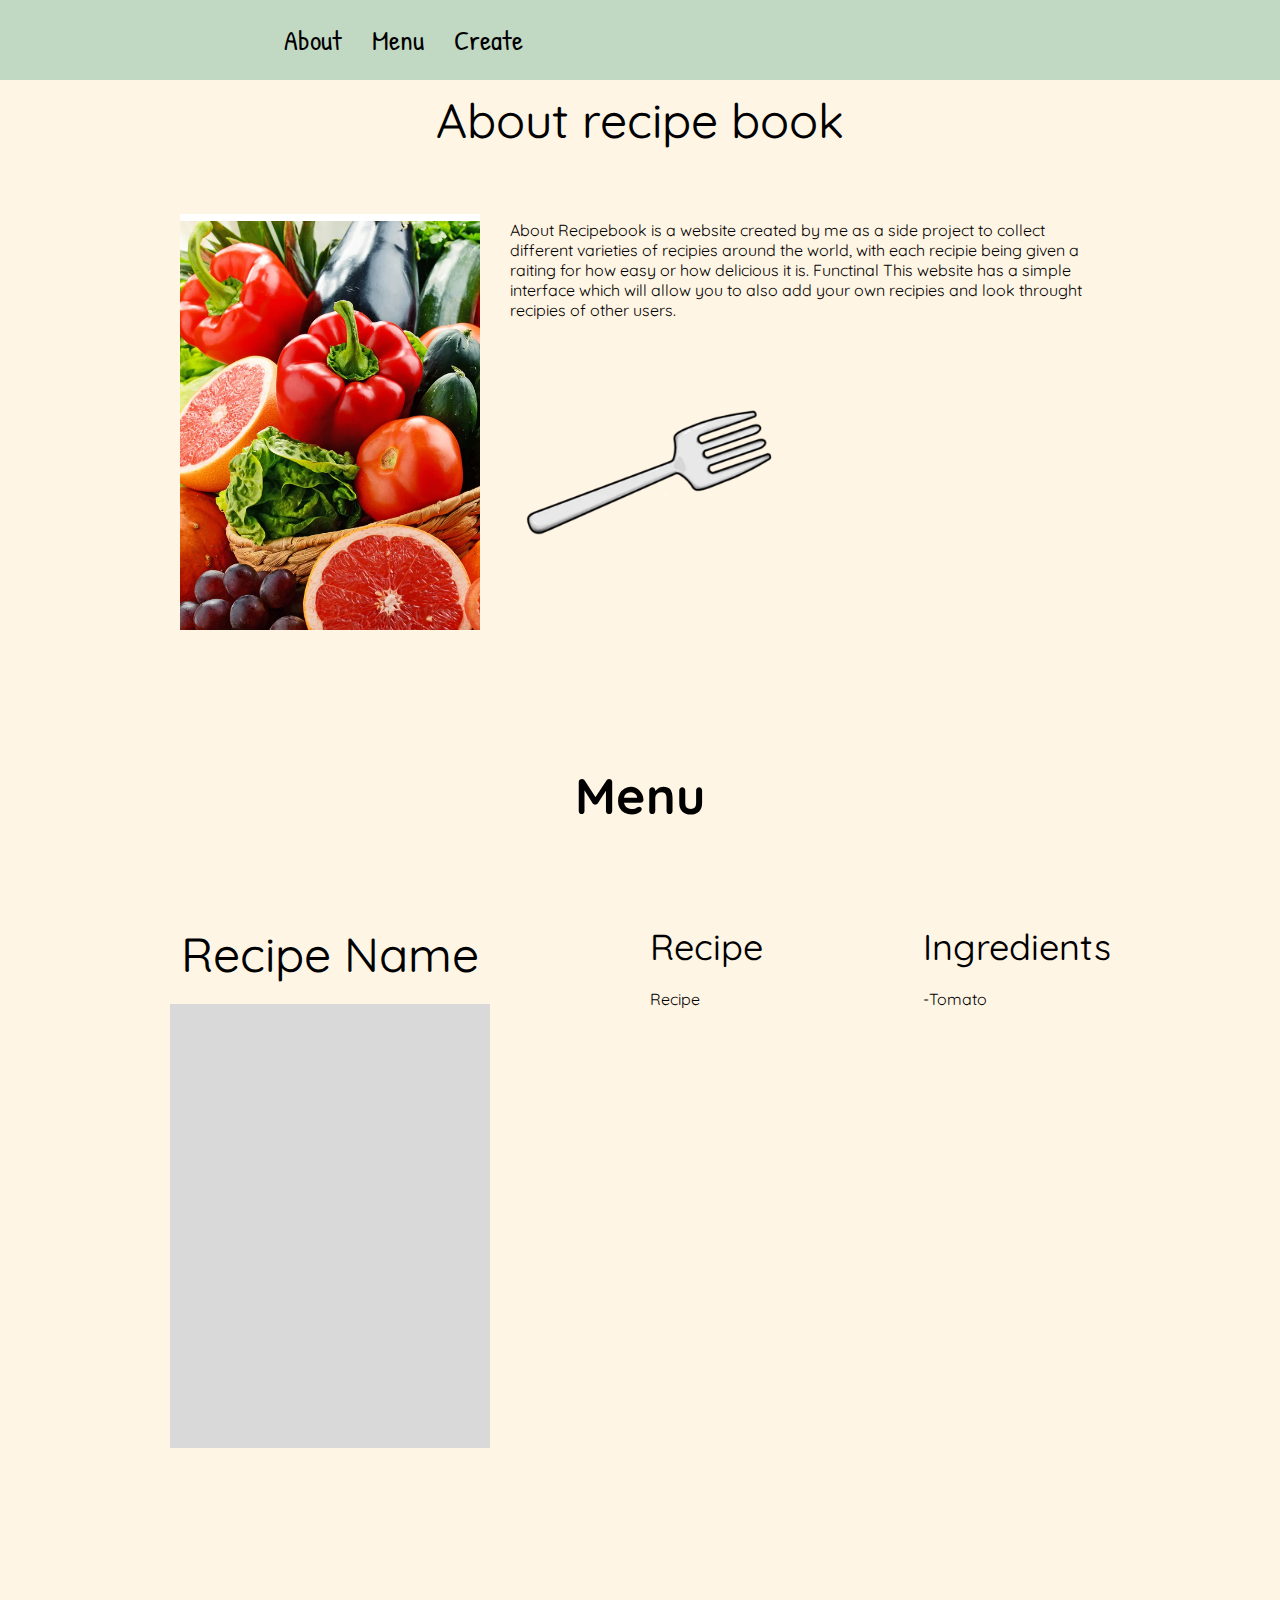
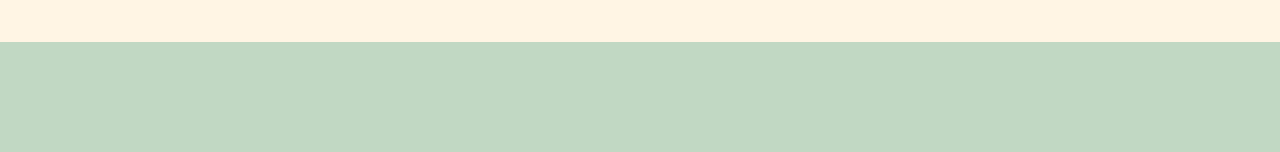
<file: index.html>
<!DOCTYPE html>
<html lang="en">

<head>
    <meta charset="UTF-8">
    <meta name="viewport" content="width=device-width, initial-scale=1.0">
    <title>Document</title>
    <link rel="stylesheet" href="styles.css">
    <link href="https://fonts.googleapis.com/css2?family=Quicksand:wght@300;400;500;600;700&display=swap"
        rel="stylesheet">
    <link href="https://fonts.googleapis.com/css2?family=Patrick+Hand&display=swap" rel="stylesheet">
</head>

<body>
    <header>
        <nav class="nav-bar">
            <a class="nav-button" id="about">About</a>
            <a class="nav-button" id="view_menu">Menu</a>
            <a class="nav-button" id="create">Create</a>

        </nav>
    </header>
    <section class="recipies-container" id="home">
        <div class="heading">
            <h1>About recipe book</h1>
            <div class="about-container">
                <img src="Images/Untitled design (1).png" class="heading-image">
                <div class="description">
                    <p>
                        About
                        Recipebook is a website created by me as a side project to collect different varieties of
                        recipies around the world, with each recipie being given a raiting for how easy or how delicious
                        it is.

                        Functinal
                        This website has a simple interface which will allow you to also add your own recipies and look
                        throught recipies of other users.
                    </p>
                    <img src="Images/image 2.png" class="graphics">
                </div>
            </div>
        </div>
        <div class="menu">
            <h2>Menu</h2>
            <div class="menu-items" id="recipeList">
            </div>
        </div>
    </section>
    
    <section class="view-recipe" id="view-recipe">
        <div class="recipe-main">
            <div class="main-title">
                <h1 id="recipeTitle">Recipe Name</h1>
                <img src="Images/Heading-image-example.png" id="recipeImage">
            </div>
            <div class=main-recipe>
                <h2>Recipe</h2>
                <p id="recipeIngredients">Recipe</p>
            </div>
            <div class="main-ingredients">
                <h2>Ingredients</h2>
                <p id="recipeInstructions">-Tomato </p>
            </div>
    </section>

    <section class="create-form" id="create">
        <form id="Addrecipe" enctype="multipart/form-data">
            <div class="form-container">
                <div class="title-section">
                    <label for="title">Insert Recipe Name</label>
                    <input type="text" id="title" required>
                    <label for="image">Upload an Image</label>
                    <input type="file" id="image" required>
                </div>
                <div class="recipe-section">
                    <label for="recipe">Insert Recipe</label>
                    <textarea id="recipe" required></textarea>
                </div>
                <div class="ingredients-section">
                    <label for="ingredients">Ingredients</label>
                    <textarea id="ingredients" required></textarea>
                </div>
            </div>
            <button type="submit" class="button-submit">Send Recipe</button>
        </form>
    </section>
    <footer>
        
    </footer>
    <script src="script.js"></script>
</body>

</html>
</file>
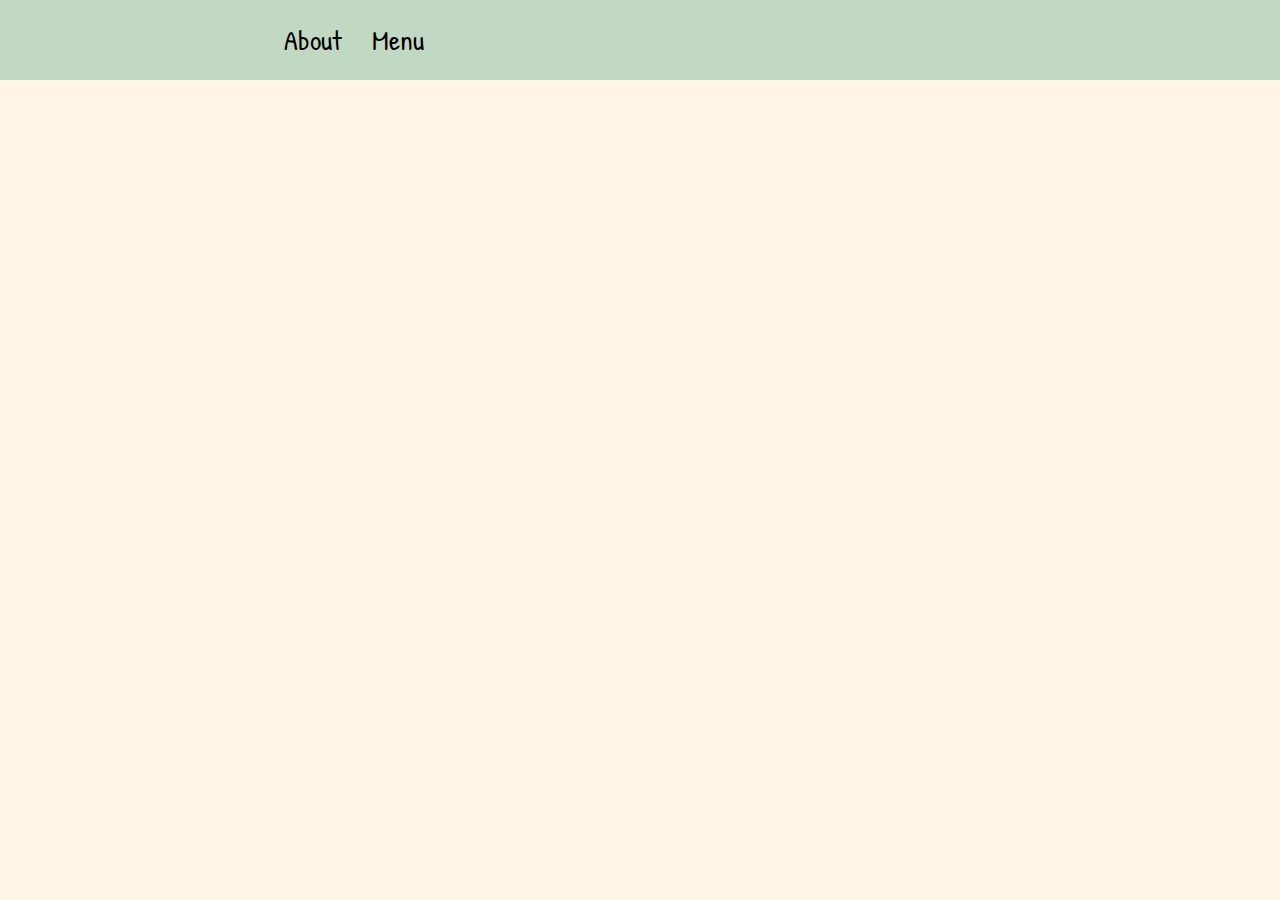
<file: Create.html>
<!DOCTYPE html>
<html lang="en">

<head>
    <meta charset="UTF-8">
    <meta name="viewport" content="width=device-width, initial-scale=1.0">
    <title>Document</title>
    <link rel="stylesheet" href="styles.css">
    <link href="https://fonts.googleapis.com/css2?family=Quicksand:wght@300;400;500;600;700&display=swap"
        rel="stylesheet">
    <link href="https://fonts.googleapis.com/css2?family=Patrick+Hand&display=swap" rel="stylesheet">

</head>

<body>

    <header>
        <nav class="nav-bar">
            <a href="#About" class="nav-button">About</a>
            <a href="#Menu" class="nav-button">Menu</a>
        </nav>
    </header>

    <section class="create-form">
        <div class = "title-section">
        <form id="Addrecipe">
            <label for="title">Insert Recipe Name</label>
            <input type="text" id="title" required>
            
            <label for="image">Upload an Image</label>
            <input type ="file" id="image" required>
        </div>
        <div class = "recipe-section">
            <label for="recipe">Insert Recipe</label>
            <textarea id="recipe" required></textarea>
        </div>
        <div class = "ingredients-section">
            <label for="ingredients">Ingredients</label>
            <textarea id="ingredients" required></textarea>
        </div>  

            <button type = "submit">Send Recipe</button>
        </form>



    </section>
</body>

</html>
</file>
<file: styles.css>
/* Reset and base styles */
* {
  box-sizing: border-box;
  margin: 0;
  padding: 0;
}

body {
  font-family: 'Quicksand', sans-serif;
  padding-top: 120px;
  background-color: #FFF5E4;
  color: #000;
}

/* General container to center content */
.container {
  max-width: 1000px;
  margin: 0 auto;
  padding: 0 20px;
}

/* Header */
header {
  position: fixed;
  top: 0;
  left: 0;
  width: 100%;
  background: #C1D8C3;
  padding: 15px 5%;
  height: 80px;
  z-index: 1000;
  display: flex;
  align-items: center;
  justify-content: space-between;
  caret-color: transparent;
}

.nav-bar {
  display: flex;
  align-items: center;
  gap: 30px;
  margin-left: 220px; 
}

.nav-button {
  font-family: 'Patrick Hand', cursive;
  font-size: 28px;
  color: black;
  background: none;
  border: none;
  cursor: pointer;
  text-decoration: none;
}

.nav-button:hover {
  border-bottom: 2px solid black;
}

/* Headings */
h1, h2 {
  font-weight: 440;
  text-align: center;
  margin-bottom: 20px;
  justify-content: center;
  margin-top: -100px; 
}

h1 {
  font-size: 48px;
}

h2 {
  font-size: 36px;
}

/* Heading section */
.heading {
  margin-top: 70px;
}

.heading img {
    width: 300px; 
    height: auto;
    margin-bottom: 30px;
  }
  

/* About section */
.about-container {
    display: flex;
    flex-direction: row;
    gap: 20px;
    margin: 60px 0;
    align-items: center; /* Centers the items vertically */
    justify-content: center; /* Centers the items horizontally */
  }
  

.about-container img {
  max-width: 100%;
  height: auto;
}

/* Description block */
.description {
  max-width: 600px;
  padding: 10px;
}

/* Recipe & Ingredients layout */
.recipe-main {
  display: flex;
  flex-direction: row;
  gap: 160px;
  margin-bottom: 60px;
}

.recipe-main img {
    width: 320px; 
    height: auto;
    margin-bottom: 30px;
  }

.title-section,
.recipe-section,
.ingredients-section {
  background-color: #d3d3d3;
  padding: 20px;
  border-radius: 8px;
  flex: 1;
  display: flex;
  flex-direction: column;
  gap: 10px;
  font-size: 20px;
  align-items: center;
}

textarea {
  width: 90%;
  min-height: 200px;
  padding: 10px;
  border: 1px solid #ccc;
  border-radius: 6px;
  resize: vertical;
}

/* Recipe form */
.create-form {
  display: none;
  padding: 40px 0;
}

.form-container {
  display: grid;
  grid-template-columns: repeat(3, 1fr);
  gap: 20px;
  margin-top: 20px;
}

#Addrecipe {
  width: 100%;
}

/* Button */
.button-submit {
  background-color: #27ae60;
  color: white;
  padding: 12px 24px;
  font-size: 16px;
  border: none;
  border-radius: 6px;
  cursor: pointer;
  align-self: flex-end;
  transition: 0.3s ease;
}

.button-submit:hover {
  background-color: #1e8449;
  transform: scale(1.05);
}

.button-submit:active {
  color: orange;
}

/* Recipe cards */
.recipies-container {
  display: flex;
  flex-direction: column;
  gap: 20px;
  margin-bottom: 40px;
}

.recipe-card {
  background: white;
  border: 1px solid #ccc;
  border-radius: 8px;
  padding: 20px;
  max-width: 500px;
  margin: 0 auto;
}

.recipe-card img {
  width: 100%;
  height: auto;
  border-radius: 6px;
}

/* Menu layout */
.menu {
  padding: 20px 0;
  justify-content: center;
}

.menu-items {
  display: flex;
  flex-wrap: wrap;
  gap: 20px;
  justify-content: center;
}

/* Hide elements */
.hidden {
  display: none;
}

.menu {
    margin-top: 100px; 
}

.menu h2{
    font-weight: bold;
    font-size: 50px; 
}

.recipe-main{
    justify-content: center;
    padding: 50px; 
}


.main-recipe,
.main-ingredients {
    

}

.view-recipe{
    justify-content: center;
    padding: 50px; 
}

footer {
    background: #C1D8C3; /* Same color as the header */
    padding: 15px 5%;
    height: 110px;
    display: flex;
    align-items: center;
    justify-content: center; /* Centers the content in the footer */
    position: relative; /* Ensures it's positioned correctly on the page */
    bottom: 0;
    width: 100%;
  }
</file>
